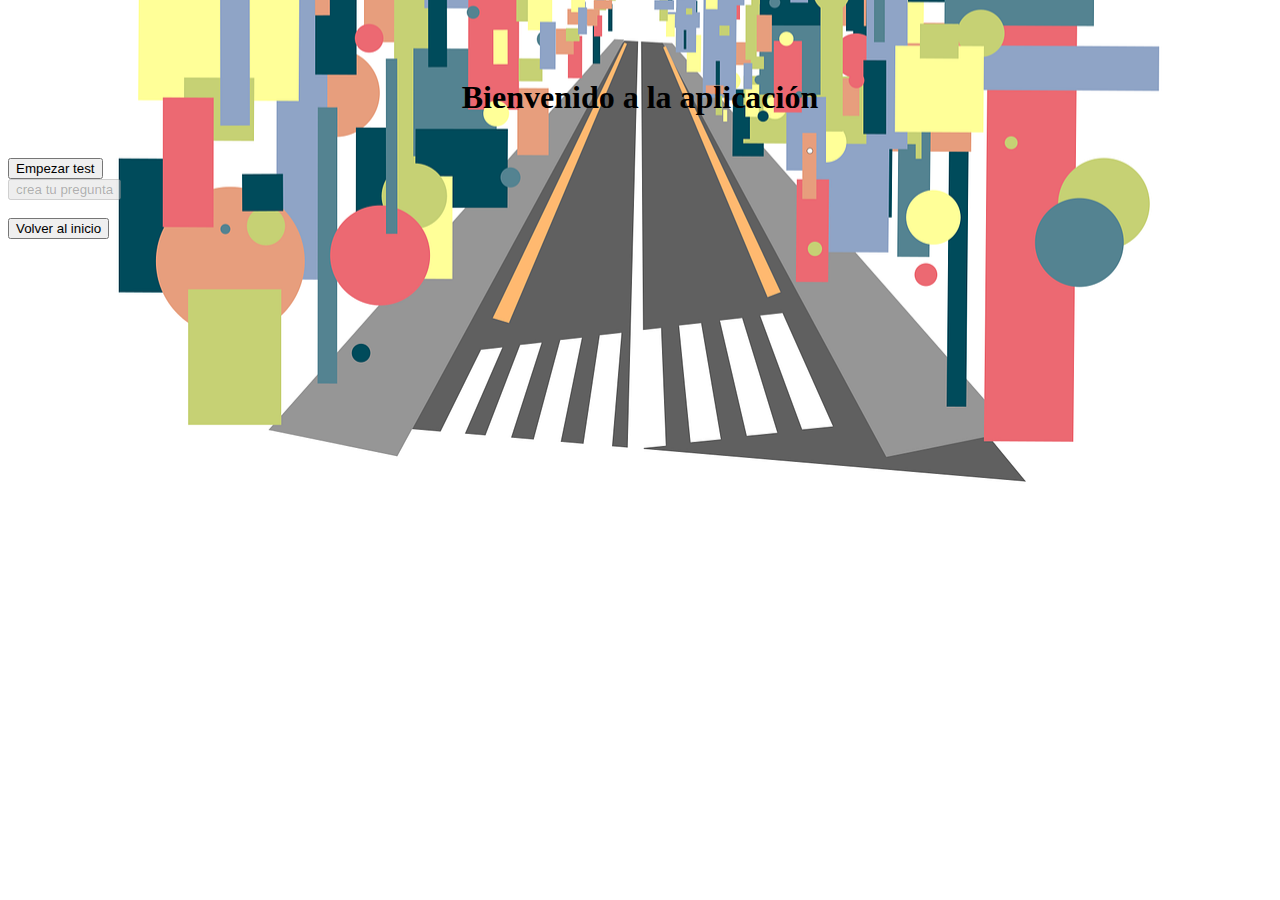
<file: paginaincial.html>
<!DOCTYPE html>
<html lang="en">

<head>
    <meta http-equiv="X-UA-Compatible" content="IE=edge" />
    <meta name="viewport" content="width=device-width, initial-scale=1.0" />
    <!--estilo css-->
    <link rel="stylesheet" href="css/login.css" />
    <!--boostrap-->
    <link href="https://cdn.jsdelivr.net/npm/bootstrap@5.1.3/dist/css/bootstrap.min.css" rel="stylesheet"
        integrity="sha384-1BmE4kWBq78iYhFldvKuhfTAU6auU8tT94WrHftjDbrCEXSU1oBoqyl2QvZ6jIW3" crossorigin="anonymous" />
    <!-- <script src="https://ajax.googleapis.com/ajax/libs/jquery/3.3.1/jquery.min.js" crossorigin="anonymous"></script>
    <script src="https://cdnjs.cloudflare.com/ajax/libs/jquery-validate/1.19.0/jquery.validate.min.js"
      crossorigin="anonymous"></script>
    <script src="https://cdn.jsdelivr.net/jquery.validation/1.16.0/additional-methods.min.js"
      crossorigin="anonymous"></script>-->
    <script src="js/login.js"></script>
    <title>Document</title>
</head>

<body>
    <div class="container-sm">
        <div id="header" class="col-sm">
            <div class="col-sm bg-light text-dark bg-opacity-50">
                <p>
                <h1 class="display-1">Bienvenido a la aplicación</h1>
                </p>
            </div>
        </div>
        <div class="row">
            <!--columa izquierda-->
            <div id="izquierda" class="col-3">

            </div>
            <!--columa central-->
            <div id="central" class="col-6 p-3 mb-2 bg-light text-dark bg-opacity-50">
                <div class="row">
                    <div class="col">
                        <button type="submit" onclick=" location.href='trivial.html'" class="btn btn-primary">
                            Empezar test
                        </button>
                    </div>
                    <div class="col">
                        <button type="submit" onclick=" location.href='pregunta.html'" class="btn btn-primary" disabled>
                            crea tu pregunta
                        </button>
                    </div>
                </div>
                <br>
                <div class="col">
                    <button type="submit" onclick=" location.href='index.html'" class="btn btn-primary">
                        Volver al inicio
                    </button>
                </div>
            </div>

            <!--columa derecha-->
            <div id="derecha" class="col-3">

            </div>
        </div>
        
    </div>
</body>

</html>
</file>
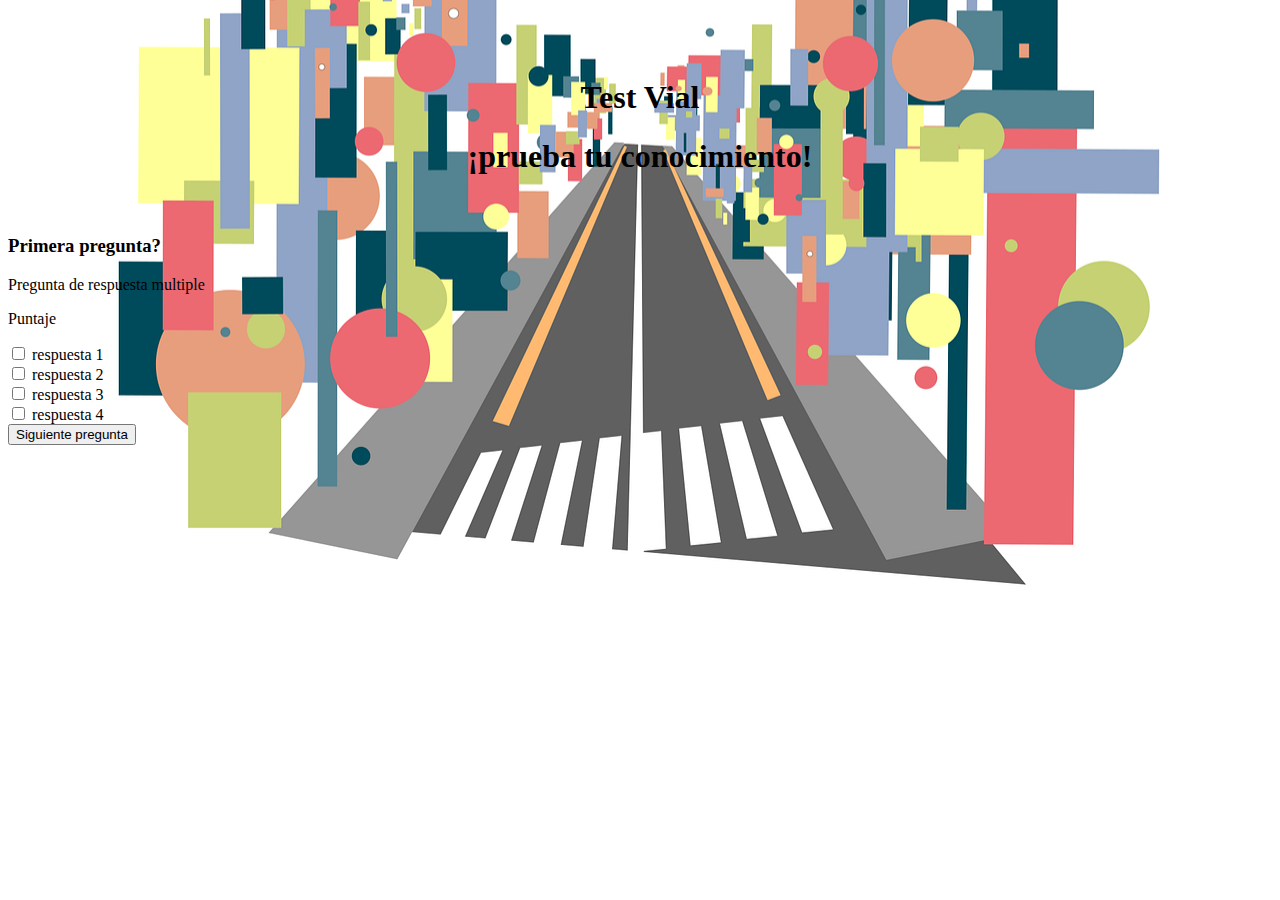
<file: test.html>
<!DOCTYPE html>
<html lang="en">
  <head>
    <meta http-equiv="X-UA-Compatible" content="IE=edge" />
    <meta name="viewport" content="width=device-width, initial-scale=1.0" />
    <!--estilo css-->
    <link rel="stylesheet" href="css/login.css" />
    <!--boostrap-->
    <link
      href="https://cdn.jsdelivr.net/npm/bootstrap@5.1.3/dist/css/bootstrap.min.css"
      rel="stylesheet"
      integrity="sha384-1BmE4kWBq78iYhFldvKuhfTAU6auU8tT94WrHftjDbrCEXSU1oBoqyl2QvZ6jIW3"
      crossorigin="anonymous"
    />
    <title>Document</title>
  </head>
  <body>
    <div class="container-sm">
      <div id="header" class="col-sm">
        <div class="col-sm bg-light text-dark bg-opacity-50">
          <p><h1 class="display-1">Test Vial</h1></p>
          <p><h1 class="display-1">¡prueba tu conocimiento!</h1></p>
        </div>
      </div>
      <div class="row">
        <!--columa izquierda-->
        <div id="izquierda" class="col-3"></div>
        <!--columa central-->
        <div id="central" class="col-6 p-3 mb-2 bg-light text-dark bg-opacity-50">
            <div class="row">
             <!--Preguntas-->
                <div class="col-8">
                 <p><h3>Primera pregunta?</h3></p>
                 <p>Pregunta de respuesta multiple</p>
                </div>
                <div class="col-4">
                  <p class="fw-bold">Puntaje</p>
                </div>
            </div>
            <!--respuesta 1-->
            <div class="mb-3 form-check">
              <input type="checkbox" class="form-check-input" id="respuesta1" />
              <label class="form-check-label fw-bold" for="respuesta1"
                >respuesta 1</label>
            </div>
            <!--respuesta 2-->
            <div class="mb-3 form-check">
                <input type="checkbox" class="form-check-input" id="respuesta2" />
                <label class="form-check-label fw-bold" for="respuesta2"
                  >respuesta 2</label>
              </div>
              <!--respuesta 3-->
            <div class="mb-3 form-check">
                <input type="checkbox" class="form-check-input" id="respuesta3"/>
                <label class="form-check-label fw-bold" for="respuesta3">respuesta 3</label>
              </div>
              <!--respuesta 1-->
            <div class="mb-3 form-check">
                <input type="checkbox" class="form-check-input" id="respuesta4"/>
                <label class="form-check-label fw-bold" for="respuesta4">respuesta 4</label>
              </div>
            <!--boton iniciar sesion-->
            <button type="submit" class="btn btn-primary">
              Siguiente pregunta
            </button>
        </div>
        <!--columa derecha-->
        <div id="derecha" class="col-3"></div>
      </div>
    </div>
  </body>
</html>
</file>
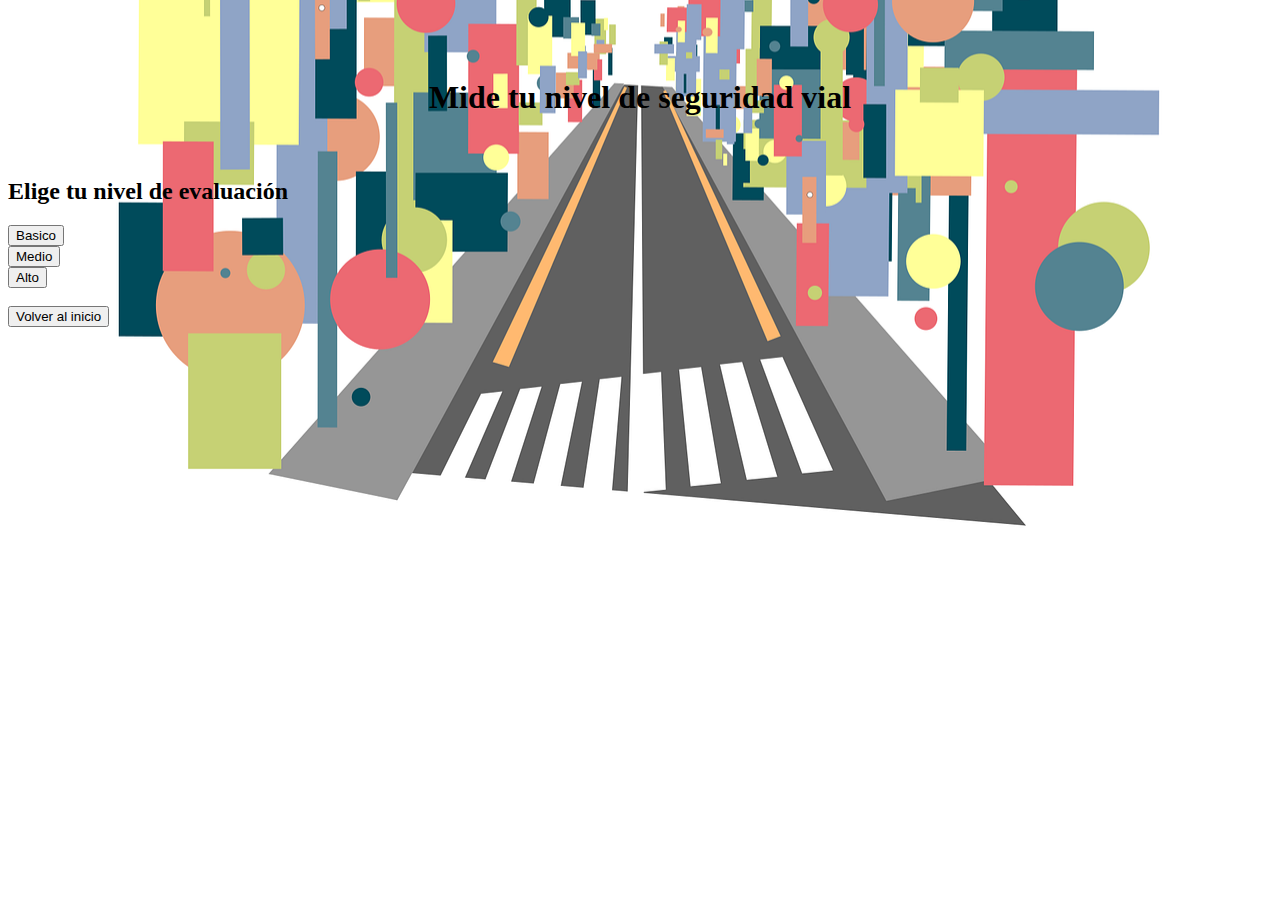
<file: trivial.html>
<!DOCTYPE html>
<html lang="en">

<head>
    <meta http-equiv="X-UA-Compatible" content="IE=edge" />
    <meta name="viewport" content="width=device-width, initial-scale=1.0" />
    <!--estilo css-->
    <link rel="stylesheet" href="css/login.css" />
    <!--boostrap-->
    <link href="https://cdn.jsdelivr.net/npm/bootstrap@5.1.3/dist/css/bootstrap.min.css" rel="stylesheet"
        integrity="sha384-1BmE4kWBq78iYhFldvKuhfTAU6auU8tT94WrHftjDbrCEXSU1oBoqyl2QvZ6jIW3" crossorigin="anonymous" />
    <!-- <script src="https://ajax.googleapis.com/ajax/libs/jquery/3.3.1/jquery.min.js" crossorigin="anonymous"></script>
    <script src="https://cdnjs.cloudflare.com/ajax/libs/jquery-validate/1.19.0/jquery.validate.min.js"
      crossorigin="anonymous"></script>
    <script src="https://cdn.jsdelivr.net/jquery.validation/1.16.0/additional-methods.min.js"
      crossorigin="anonymous"></script>-->
    <script src="js/login.js"></script>
    <title>Document</title>
</head>

<body>
    <div class="container-sm">
        <div id="header" class="col-sm">
            <div class="col-sm bg-light text-dark bg-opacity-50">
                <p>
                <h1 class="display-1">Mide tu nivel de seguridad vial</h1>
                </p>
            </div>
        </div>
        <div class="row">
            <!--columa izquierda-->
            <div id="izquierda" class="col-3">

            </div>
            <!--columa central-->
            <div id="central" class="col-6 p-3 mb-2 bg-light text-dark bg-opacity-50">
            <h2>Elige tu nivel de evaluación</h2>
                <div class="row">
                    <div class="col">
                        <button type="submit" onclick=" location.href='../test/jugar.html'" class="btn btn-primary">
                            Basico
                        </button>
                    </div>
                    <div class="col">
                        <button type="submit" onclick=" location.href='../test/jugarmedio.html'" class="btn btn-primary">
                            Medio
                        </button>
                    </div>
<div class="col">
                        <button type="submit" onclick=" location.href='../test/jugaralto.html'" class="btn btn-primary">
                            Alto
                        </button>
                    </div>
                </div>
                <br>
                <div class="col">
                    <button type="submit" onclick=" location.href='index.html'" class="btn btn-primary">
                        Volver al inicio
                    </button>
                </div>
            </div>

            <!--columa derecha-->
            <div id="derecha" class="col-3">

            </div>
        </div>
        
    </div>
</body>

</html>
</file>
<file: css/login.css>
body{
	background-image: url("/img/street-gab.png");
	background-repeat: no-repeat;
	background-position: center;
}
#header{
	padding-top: 50px;
	padding-bottom: 20px;
}
h1{
	text-align: center;
}
</file>
